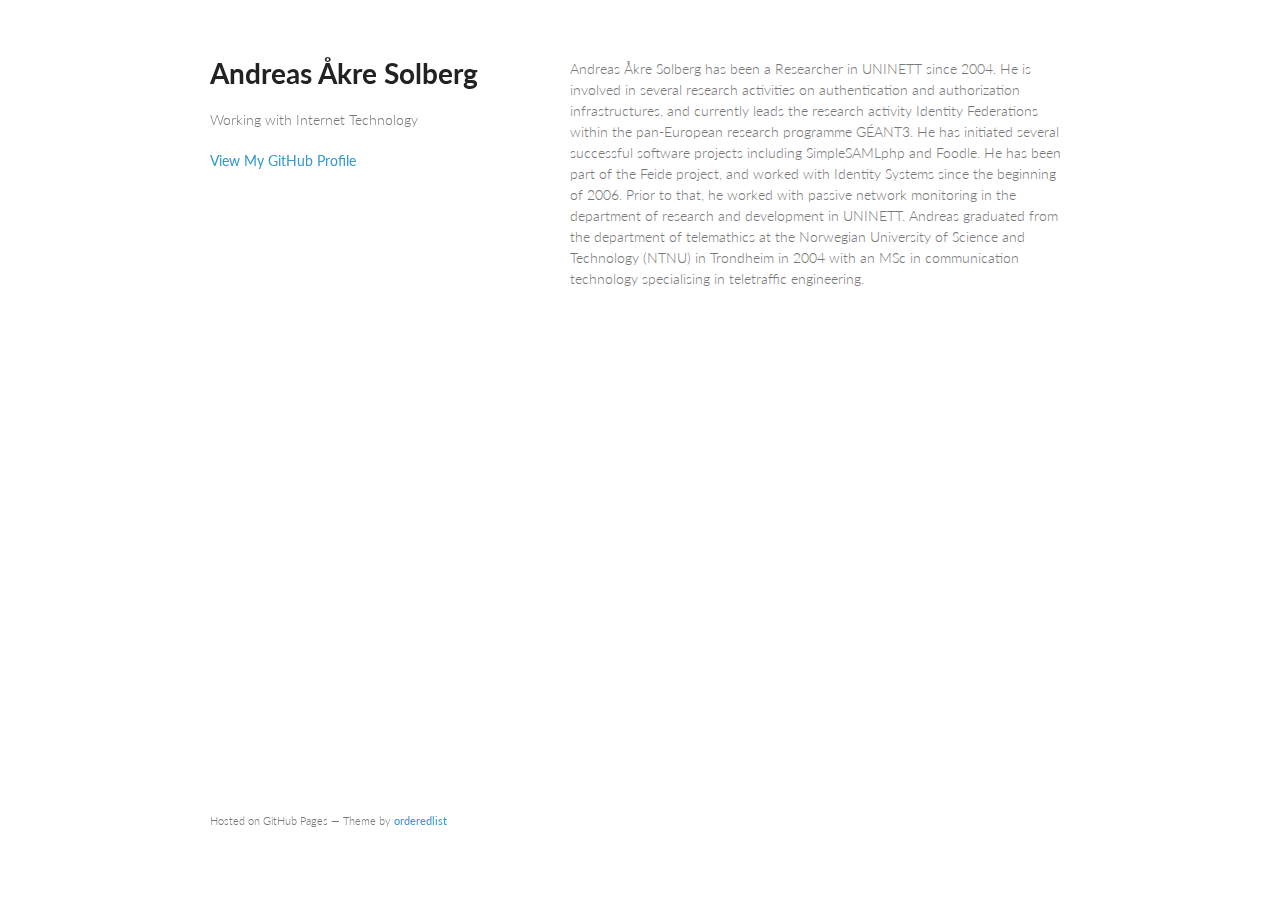
<file: _old/index.html>
<!doctype html>
<html>
  <head>
    <meta charset="utf-8">
    <meta http-equiv="X-UA-Compatible" content="chrome=1">
    <title>Andreas Åkre Solberg by andreassolberg</title>

    <link rel="stylesheet" href="stylesheets/styles.css">
    <link rel="stylesheet" href="stylesheets/pygment_trac.css">
    <meta name="viewport" content="width=device-width, initial-scale=1, user-scalable=no">
    <!--[if lt IE 9]>
    <script src="//html5shiv.googlecode.com/svn/trunk/html5.js"></script>
    <![endif]-->
  </head>
  <body>
    <div class="wrapper">
      <header>
        <h1>Andreas Åkre Solberg</h1>
        <p>Working with Internet Technology</p>


        <p class="view"><a href="https://github.com/andreassolberg">View My GitHub Profile</a></p>

      </header>
      <section>
        <p>Andreas Åkre Solberg has been a Researcher in UNINETT since 2004.
He is involved in several research activities on authentication and authorization infrastructures, and currently leads the research activity Identity Federations within the pan-European research programme GÉANT3.
He has initiated several successful software projects including SimpleSAMLphp and Foodle. He has been part of the Feide project, and worked with Identity Systems since the beginning of 2006. Prior to that, he worked with passive network monitoring in the department of research and development in UNINETT. Andreas graduated from the department of telemathics at the Norwegian University of Science and Technology (NTNU) in Trondheim in 2004 with an MSc in communication technology specialising in teletraffic engineering.</p>
      </section>
      <footer>
        <p><small>Hosted on GitHub Pages &mdash; Theme by <a href="https://github.com/orderedlist">orderedlist</a></small></p>
      </footer>
    </div>
    <script src="javascripts/scale.fix.js"></script>
    
  </body>
</html>
</file>
<file: _old/stylesheets/styles.css>
@import url(https://fonts.googleapis.com/css?family=Lato:300italic,700italic,300,700);

body {
  padding:50px;
  font:14px/1.5 Lato, "Helvetica Neue", Helvetica, Arial, sans-serif;
  color:#777;
  font-weight:300;
}

h1, h2, h3, h4, h5, h6 {
  color:#222;
  margin:0 0 20px;
}

p, ul, ol, table, pre, dl {
  margin:0 0 20px;
}

h1, h2, h3 {
  line-height:1.1;
}

h1 {
  font-size:28px;
}

h2 {
  color:#393939;
}

h3, h4, h5, h6 {
  color:#494949;
}

a {
  color:#39c;
  font-weight:400;
  text-decoration:none;
}

a small {
  font-size:11px;
  color:#777;
  margin-top:-0.6em;
  display:block;
}

.wrapper {
  width:860px;
  margin:0 auto;
}

blockquote {
  border-left:1px solid #e5e5e5;
  margin:0;
  padding:0 0 0 20px;
  font-style:italic;
}

code, pre {
  font-family:Monaco, Bitstream Vera Sans Mono, Lucida Console, Terminal;
  color:#333;
  font-size:12px;
}

pre {
  padding:8px 15px;
  background: #f8f8f8;  
  border-radius:5px;
  border:1px solid #e5e5e5;
  overflow-x: auto;
}

table {
  width:100%;
  border-collapse:collapse;
}

th, td {
  text-align:left;
  padding:5px 10px;
  border-bottom:1px solid #e5e5e5;
}

dt {
  color:#444;
  font-weight:700;
}

th {
  color:#444;
}

img {
  max-width:100%;
}

header {
  width:270px;
  float:left;
  position:fixed;
}

header ul {
  list-style:none;
  height:40px;
  
  padding:0;
  
  background: #eee;
  background: -moz-linear-gradient(top, #f8f8f8 0%, #dddddd 100%);
  background: -webkit-gradient(linear, left top, left bottom, color-stop(0%,#f8f8f8), color-stop(100%,#dddddd));
  background: -webkit-linear-gradient(top, #f8f8f8 0%,#dddddd 100%);
  background: -o-linear-gradient(top, #f8f8f8 0%,#dddddd 100%);
  background: -ms-linear-gradient(top, #f8f8f8 0%,#dddddd 100%);
  background: linear-gradient(top, #f8f8f8 0%,#dddddd 100%);
  
  border-radius:5px;
  border:1px solid #d2d2d2;
  box-shadow:inset #fff 0 1px 0, inset rgba(0,0,0,0.03) 0 -1px 0;
  width:270px;
}

header li {
  width:89px;
  float:left;
  border-right:1px solid #d2d2d2;
  height:40px;
}

header ul a {
  line-height:1;
  font-size:11px;
  color:#999;
  display:block;
  text-align:center;
  padding-top:6px;
  height:40px;
}

strong {
  color:#222;
  font-weight:700;
}

header ul li + li {
  width:88px;
  border-left:1px solid #fff;
}

header ul li + li + li {
  border-right:none;
  width:89px;
}

header ul a strong {
  font-size:14px;
  display:block;
  color:#222;
}

section {
  width:500px;
  float:right;
  padding-bottom:50px;
}

small {
  font-size:11px;
}

hr {
  border:0;
  background:#e5e5e5;
  height:1px;
  margin:0 0 20px;
}

footer {
  width:270px;
  float:left;
  position:fixed;
  bottom:50px;
}

@media print, screen and (max-width: 960px) {
  
  div.wrapper {
    width:auto;
    margin:0;
  }
  
  header, section, footer {
    float:none;
    position:static;
    width:auto;
  }
  
  header {
    padding-right:320px;
  }
  
  section {
    border:1px solid #e5e5e5;
    border-width:1px 0;
    padding:20px 0;
    margin:0 0 20px;
  }
  
  header a small {
    display:inline;
  }
  
  header ul {
    position:absolute;
    right:50px;
    top:52px;
  }
}

@media print, screen and (max-width: 720px) {
  body {
    word-wrap:break-word;
  }
  
  header {
    padding:0;
  }
  
  header ul, header p.view {
    position:static;
  }
  
  pre, code {
    word-wrap:normal;
  }
}

@media print, screen and (max-width: 480px) {
  body {
    padding:15px;
  }
  
  header ul {
    display:none;
  }
}

@media print {
  body {
    padding:0.4in;
    font-size:12pt;
    color:#444;
  }
}
</file>
<file: _old/stylesheets/pygment_trac.css>
.highlight  { background: #ffffff; }
.highlight .c { color: #999988; font-style: italic } /* Comment */
.highlight .err { color: #a61717; background-color: #e3d2d2 } /* Error */
.highlight .k { font-weight: bold } /* Keyword */
.highlight .o { font-weight: bold } /* Operator */
.highlight .cm { color: #999988; font-style: italic } /* Comment.Multiline */
.highlight .cp { color: #999999; font-weight: bold } /* Comment.Preproc */
.highlight .c1 { color: #999988; font-style: italic } /* Comment.Single */
.highlight .cs { color: #999999; font-weight: bold; font-style: italic } /* Comment.Special */
.highlight .gd { color: #000000; background-color: #ffdddd } /* Generic.Deleted */
.highlight .gd .x { color: #000000; background-color: #ffaaaa } /* Generic.Deleted.Specific */
.highlight .ge { font-style: italic } /* Generic.Emph */
.highlight .gr { color: #aa0000 } /* Generic.Error */
.highlight .gh { color: #999999 } /* Generic.Heading */
.highlight .gi { color: #000000; background-color: #ddffdd } /* Generic.Inserted */
.highlight .gi .x { color: #000000; background-color: #aaffaa } /* Generic.Inserted.Specific */
.highlight .go { color: #888888 } /* Generic.Output */
.highlight .gp { color: #555555 } /* Generic.Prompt */
.highlight .gs { font-weight: bold } /* Generic.Strong */
.highlight .gu { color: #800080; font-weight: bold; } /* Generic.Subheading */
.highlight .gt { color: #aa0000 } /* Generic.Traceback */
.highlight .kc { font-weight: bold } /* Keyword.Constant */
.highlight .kd { font-weight: bold } /* Keyword.Declaration */
.highlight .kn { font-weight: bold } /* Keyword.Namespace */
.highlight .kp { font-weight: bold } /* Keyword.Pseudo */
.highlight .kr { font-weight: bold } /* Keyword.Reserved */
.highlight .kt { color: #445588; font-weight: bold } /* Keyword.Type */
.highlight .m { color: #009999 } /* Literal.Number */
.highlight .s { color: #d14 } /* Literal.String */
.highlight .na { color: #008080 } /* Name.Attribute */
.highlight .nb { color: #0086B3 } /* Name.Builtin */
.highlight .nc { color: #445588; font-weight: bold } /* Name.Class */
.highlight .no { color: #008080 } /* Name.Constant */
.highlight .ni { color: #800080 } /* Name.Entity */
.highlight .ne { color: #990000; font-weight: bold } /* Name.Exception */
.highlight .nf { color: #990000; font-weight: bold } /* Name.Function */
.highlight .nn { color: #555555 } /* Name.Namespace */
.highlight .nt { color: #000080 } /* Name.Tag */
.highlight .nv { color: #008080 } /* Name.Variable */
.highlight .ow { font-weight: bold } /* Operator.Word */
.highlight .w { color: #bbbbbb } /* Text.Whitespace */
.highlight .mf { color: #009999 } /* Literal.Number.Float */
.highlight .mh { color: #009999 } /* Literal.Number.Hex */
.highlight .mi { color: #009999 } /* Literal.Number.Integer */
.highlight .mo { color: #009999 } /* Literal.Number.Oct */
.highlight .sb { color: #d14 } /* Literal.String.Backtick */
.highlight .sc { color: #d14 } /* Literal.String.Char */
.highlight .sd { color: #d14 } /* Literal.String.Doc */
.highlight .s2 { color: #d14 } /* Literal.String.Double */
.highlight .se { color: #d14 } /* Literal.String.Escape */
.highlight .sh { color: #d14 } /* Literal.String.Heredoc */
.highlight .si { color: #d14 } /* Literal.String.Interpol */
.highlight .sx { color: #d14 } /* Literal.String.Other */
.highlight .sr { color: #009926 } /* Literal.String.Regex */
.highlight .s1 { color: #d14 } /* Literal.String.Single */
.highlight .ss { color: #990073 } /* Literal.String.Symbol */
.highlight .bp { color: #999999 } /* Name.Builtin.Pseudo */
.highlight .vc { color: #008080 } /* Name.Variable.Class */
.highlight .vg { color: #008080 } /* Name.Variable.Global */
.highlight .vi { color: #008080 } /* Name.Variable.Instance */
.highlight .il { color: #009999 } /* Literal.Number.Integer.Long */

.type-csharp .highlight .k { color: #0000FF }
.type-csharp .highlight .kt { color: #0000FF }
.type-csharp .highlight .nf { color: #000000; font-weight: normal }
.type-csharp .highlight .nc { color: #2B91AF }
.type-csharp .highlight .nn { color: #000000 }
.type-csharp .highlight .s { color: #A31515 }
.type-csharp .highlight .sc { color: #A31515 }
</file>
